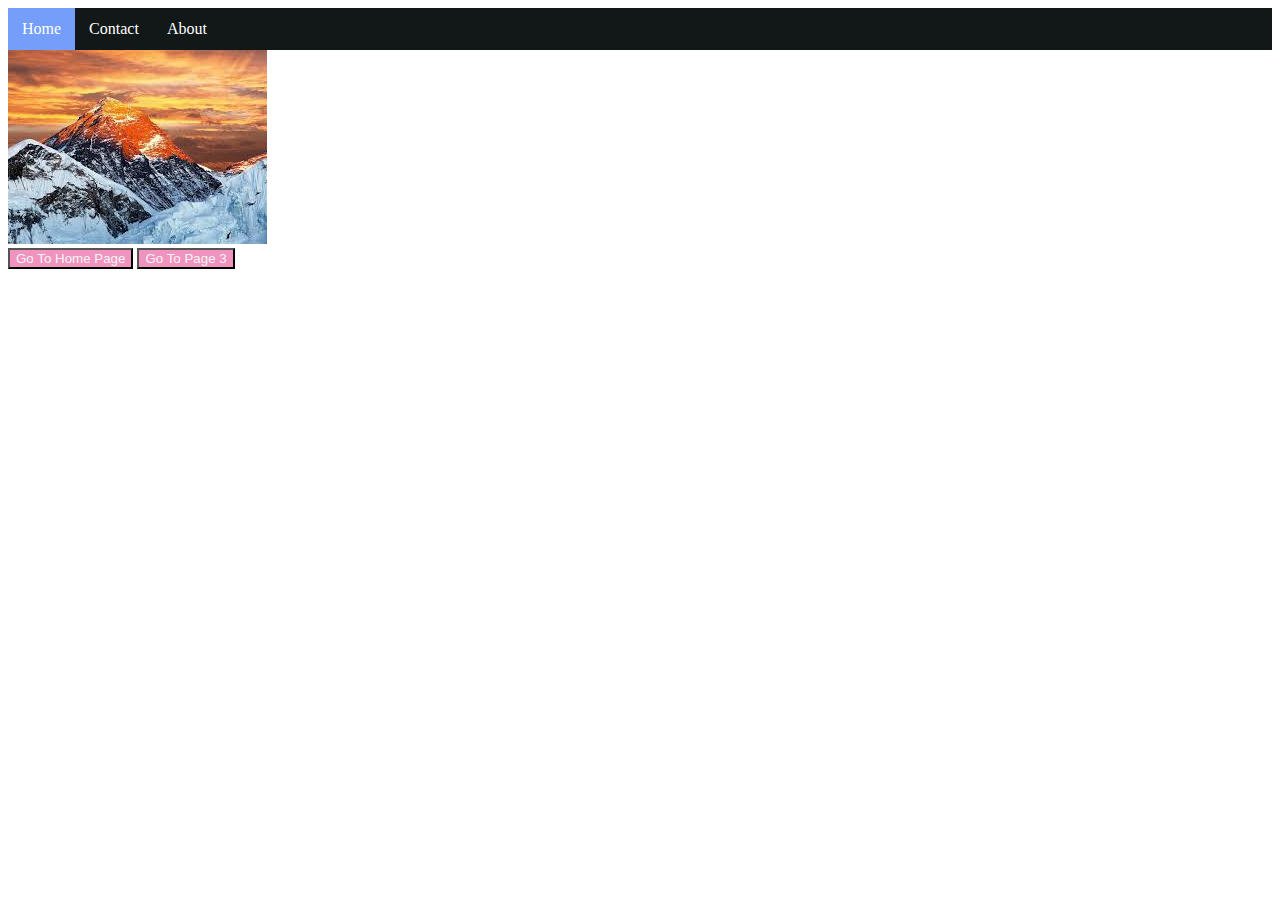
<file: index2.html>
<!DOCTYPE html>
<html lang="en">
  <head>
    <meta charset="UTF-8" />
    <meta name="viewport" content="width=device-width, initial-scale=1.0" />
    <title>Document</title>

    <link rel="stylesheet" href="styles.css" />
  </head>
  <body>
    <ul>
      <li><a class="active" href="index.html">Home</a></li>
      <li><a href="index2.html">Contact</a></li>
      <li><a href="index3.html">About</a></li>
    </ul>

    <img src="images/Mt. Everest.jpg" alt="Everest" />
    <br />
    <form>
      <input
        class="click"
        type="button"
        value="Go To Home Page"
        onclick="window.location='index.html'"
      />
      <input
        class="click"
        type="button"
        value="Go To Page 3"
        onclick="window.location='index3.html'"
      />
    </form>
  </body>
</html>
</file>
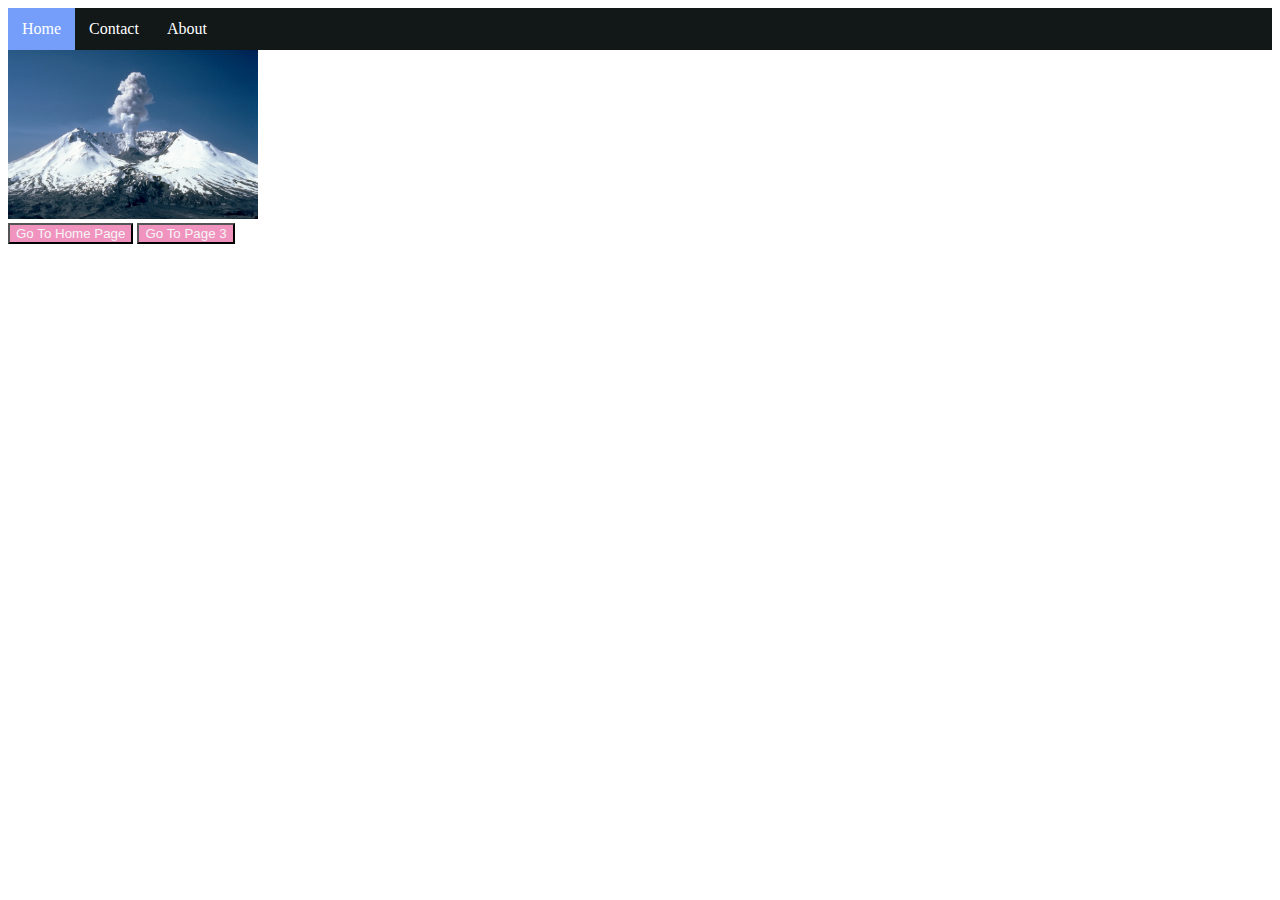
<file: index3.html>
<!DOCTYPE html>
<html lang="en">
  <head>
    <meta charset="UTF-8" />
    <meta name="viewport" content="width=device-width, initial-scale=1.0" />
    <title>Document</title>

    <link rel="stylesheet" href="styles.css" />
  </head>
  <body>
    <ul>
      <li><a class="active" href="index.html">Home</a></li>
      <li><a href="index2.html">Contact</a></li>
      <li><a href="index3.html">About</a></li>
    </ul>

    <img src="images/Mt. Saint Helens.jpg" width="250" alt="Saint Helens" />
    <br />
    <form>
      <input
        class="click"
        type="button"
        value="Go To Home Page"
        onclick="window.location='index.html'"
      />
      <input
        class="click"
        type="button"
        value="Go To Page 3"
        onclick="window.location='index2.html'"
      />
    </form>
  </body>
</html>
</file>
<file: styles.css>
ul {
  list-style-type: none;
  margin: 0;
  padding: 0;
  overflow: hidden;
  background-color: rgb(18, 23, 24);
}

li {
  float: left;
}

li a {
  display: block;
  color: white;
  text-align: center;
  padding: 12px 14px;
  text-decoration: none;
}

li a:hover:not(.active) {
  background-color: rgb(201, 147, 233);
}

.active {
  background-color: rgb(116, 158, 250);
}

.click {
  background-color: rgb(241, 147, 191);
  color: whitesmoke;
}
</file>
